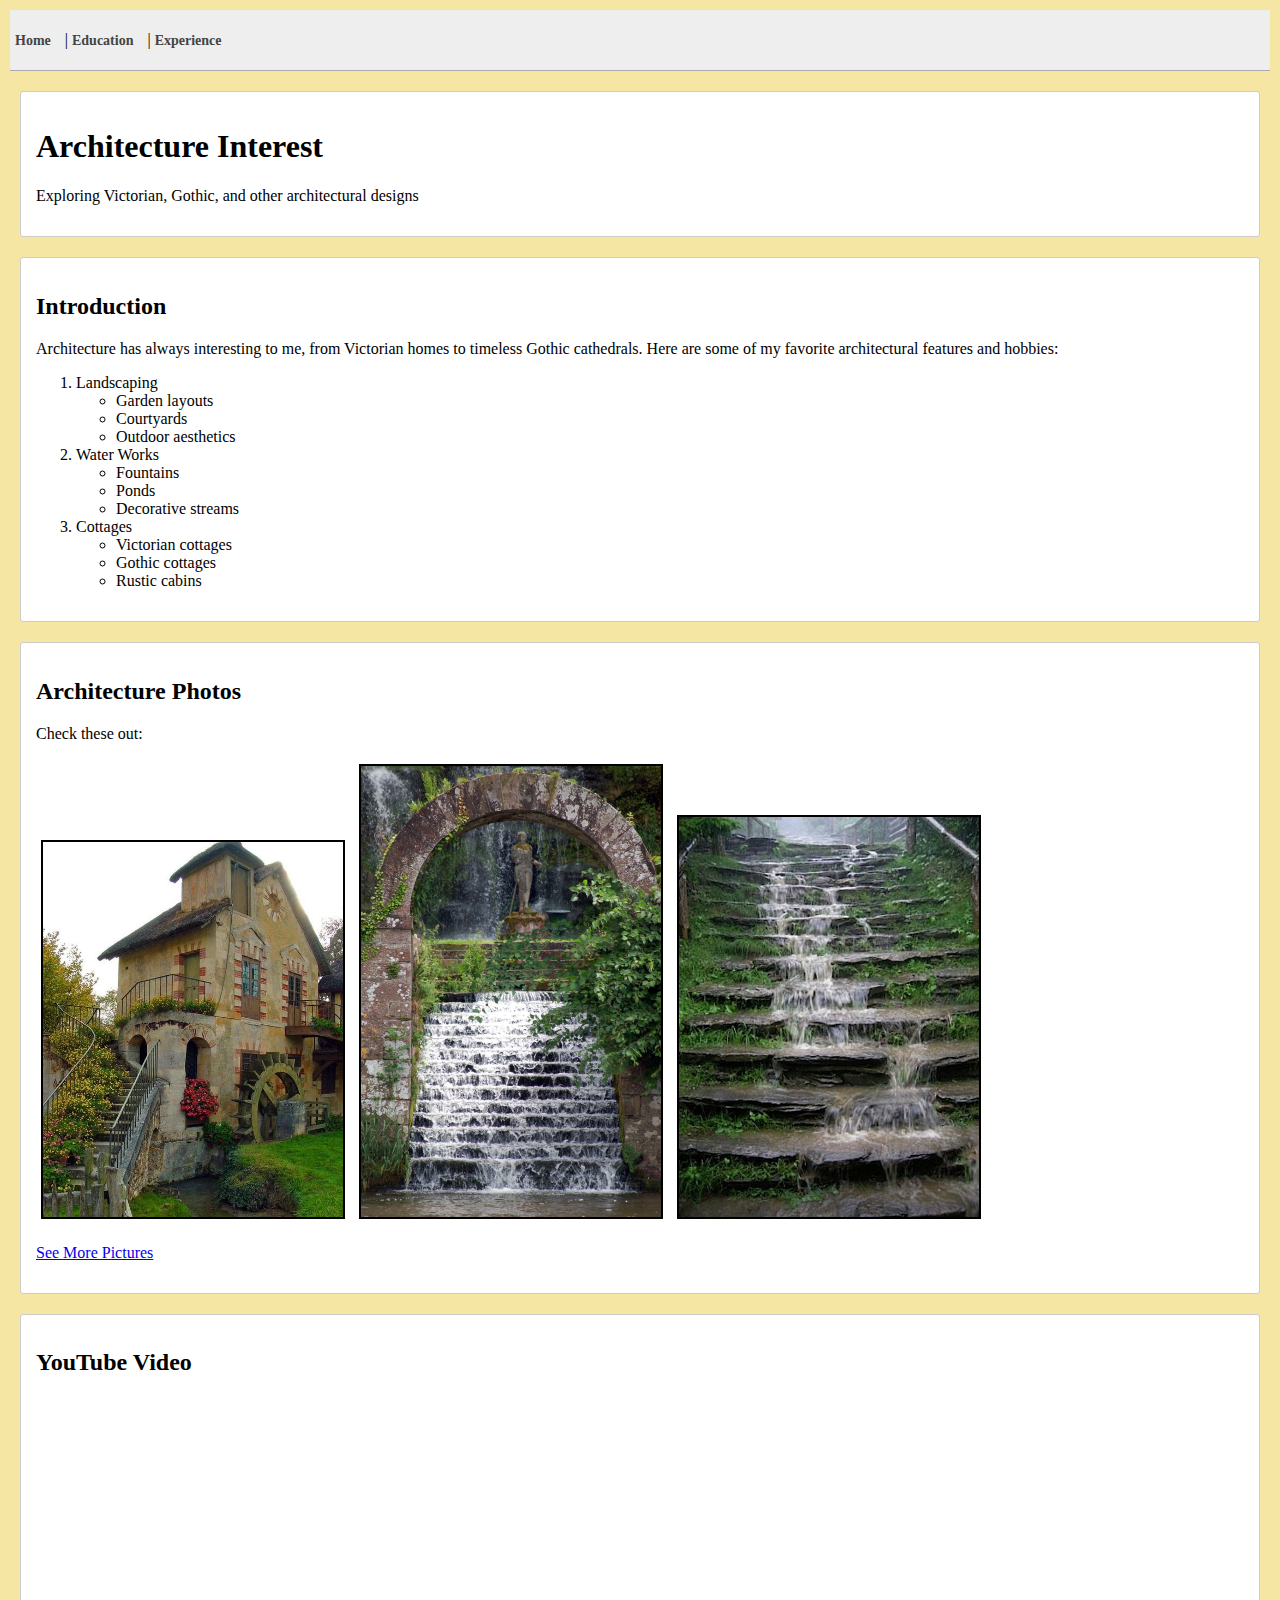
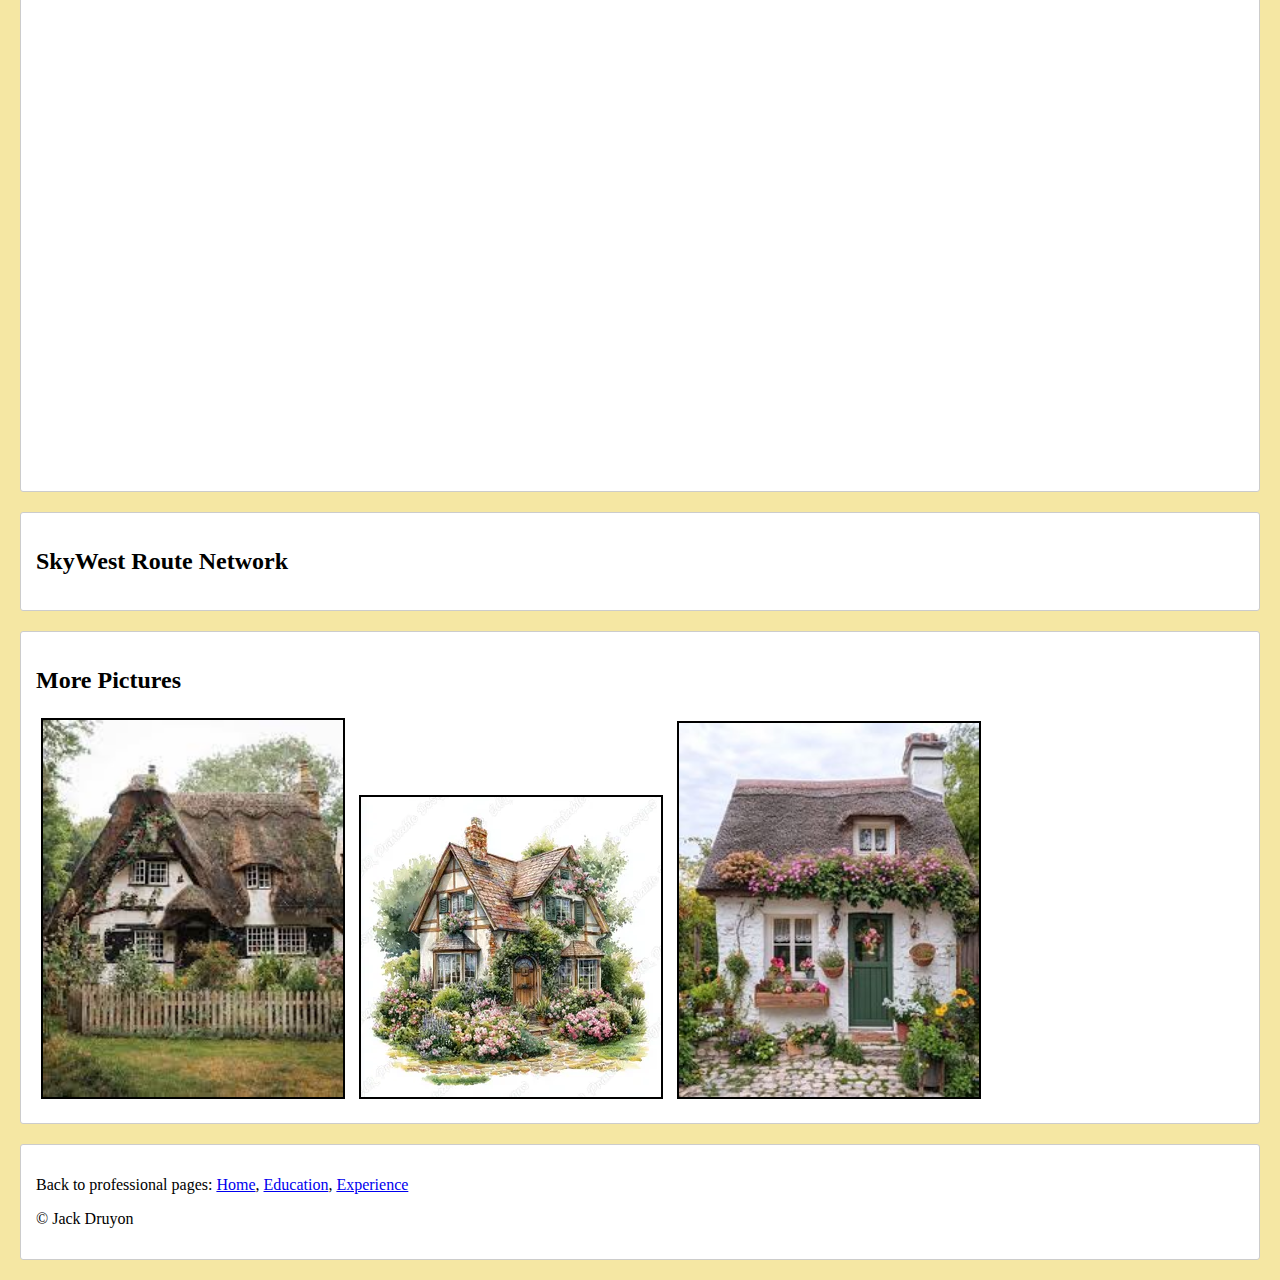
<file: Scratch.html>
<!DOCTYPE html>
<html lang="en">
<head>
   
    <title>Scratch Page</title>
    <link rel="stylesheet" href="css/scratch-styles.css">












</head>
<body>

    <nav>
        <p><a href="Index.html">Home</a> | <a href="Education.html">Education</a> | <a href="Experience.html">Experience</a></p>
    </nav>
















 
    <header>
        <h1>Architecture Interest</h1>
        <p>Exploring Victorian, Gothic, and other architectural designs</p>
    </header>

   
    <main>
    
        <div class="section" id="intro">
            <h2>Introduction</h2>
            <p>Architecture has always interesting to me, from Victorian homes to timeless Gothic cathedrals. Here are some of my favorite architectural features and hobbies:</p>
            <ol>
                <li> Landscaping
                    <ul>
                        <li>Garden layouts</li>
                        <li>Courtyards</li>
                        <li>Outdoor aesthetics</li>
                    </ul>
                </li>
                <li> Water Works
                    <ul>
                        <li>Fountains</li>
                        <li>Ponds</li>
                        <li>Decorative streams</li>
                    </ul>
                </li>
                <li> Cottages
                    <ul>
                        <li>Victorian cottages</li>
                        <li>Gothic cottages</li>
                        <li>Rustic cabins</li>
                    </ul>
                </li>
            </ol>
        </div>

    













        <div class="section" id="images">
            <h2>Architecture Photos</h2>
            <p>Check these out:</p>
         
            <img src="assets/img/cottage4.jpg" width="300">
            <img src="assets/img/arch.jpg" width="300">
            <img src="assets/img/waterstep.jpg" width="300">

            <p><a href="#more-pics">See More Pictures</a></p>
        </div>














        <div class="section" id="youtube">
            <h2>YouTube Video</h2>
            <div class="video-container" style="position: relative; padding-bottom: 56.25%; height: 0; overflow: hidden; max-width: 100%;">
                <iframe 
                    src="https://www.youtube.com/embed/9eGsP2cQn88"
                    title="YouTube video player"
                    frameborder="0"
                    allow="accelerometer; autoplay; clipboard-write; encrypted-media; gyroscope; picture-in-picture; web-share"
                    allowfullscreen
                    style="position: absolute; top: 0; left: 0; width: 100%; height: 100%;">
                </iframe>
            </div>
        </div>












<!-- I had to AI this shiz -->
<div class="section" id="tableau">
    <h2>SkyWest Route Network</h2>
    
    <div class="tableauPlaceholder" id="viz1765582288162" style="position: relative;">
        <noscript>
            <a href="#">
                <img alt="SkyWest Route Network" 
                     src="https://public.tableau.com/static/images/Ro/RouteMapInteractive/SkyWestRouteNetwork/1_rss.png" 
                     style="border: none;" />
            </a>
        </noscript>
        <object class="tableauViz" style="display:none;">
            <param name="host_url" value="https%3A%2F%2Fpublic.tableau.com%2F" />
            <param name="embed_code_version" value="3" />
            <param name="site_root" value="" />
            <param name="name" value="RouteMapInteractive/SkyWestRouteNetwork" />
            <param name="tabs" value="no" />
            <param name="toolbar" value="yes" />
            <param name="static_image" value="https://public.tableau.com/static/images/Ro/RouteMapInteractive/SkyWestRouteNetwork/1.png" />
            <param name="animate_transition" value="yes" />
            <param name="display_static_image" value="yes" />
            <param name="display_spinner" value="yes" />
            <param name="display_overlay" value="yes" />
            <param name="display_count" value="yes" />
            <param name="language" value="en-US" />
        </object>
    </div>

    <script type="text/javascript">
        var divElement = document.getElementById('viz1765582288162');
        var vizElement = divElement.getElementsByTagName('object')[0];

        if (divElement.offsetWidth > 800) { 
            vizElement.style.width = '100%';
            vizElement.style.height = (divElement.offsetWidth * 0.75) + 'px';
        } else if (divElement.offsetWidth > 500) { 
            vizElement.style.width = '100%';
            vizElement.style.height = (divElement.offsetWidth * 0.75) + 'px';
        } else { 
            vizElement.style.width = '100%';
            vizElement.style.height = (divElement.offsetWidth * 1.77) + 'px';
        }

        var scriptElement = document.createElement('script');
        scriptElement.src = 'https://public.tableau.com/javascripts/api/viz_v1.js';
        vizElement.parentNode.insertBefore(scriptElement, vizElement);
    </script>
</div>






        <div class="section" id="more-pics">
            <h2>More Pictures</h2>
            <img src="assets/img/cottage1.jpg" width="300">
            <img src="assets/img/cottage2.webp" width="300">
            <img src="assets/img/cottage3.jpg" width="300">
        </div>
    </main>

   
    





    
    <footer>
        <p>Back to professional pages: <a href="Index.html">Home</a>, <a href="Education.html">Education</a>, <a href="Experience.html">Experience</a></p>
        <p>&copy; Jack Druyon</p>
    </footer>
</body>
</html>
</file>
<file: css/scratch-styles.css>
body {
    background-color: #f5e7a3; 
    font-family: 'Times New Roman', Times, serif, sans-serif; 
    color: #000000; 
    margin:0; 
    padding:0;
}

nav {
    margin: 10px;
    padding:5px;
    background-color:#eee;
    border-bottom:1px solid #aaa;
}

nav a {
    text-decoration: none;
    color: #444;
    margin-right: 10px;
    font-weight:bold; 
    font-size:14px;
}

header, .section, footer {
    background-color: #fff;
    margin: 20px;
    padding: 15px;
    border: 1px solid #ccc;
    border-radius: 3px;
}

img {
    margin: 5px;
    border: 2px solid #000000;
    width:300px;
}
</file>
